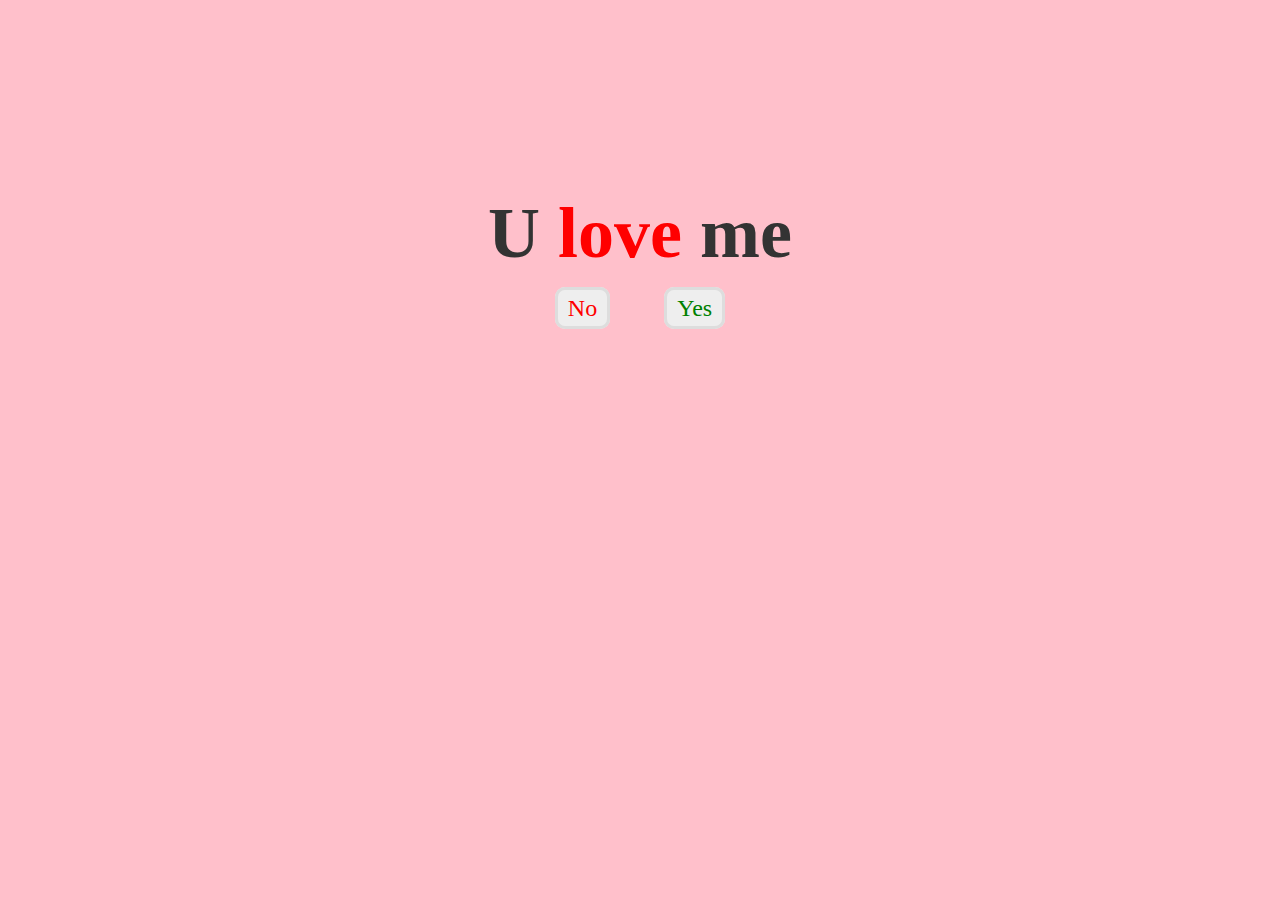
<file: index.html>
<!DOCTYPE html>
<html>
<head>
	<meta charset="utf-8">
	<meta http-equiv="X-UA-Compatible" content="IE=edge">
	<title>Love Expression</title>
	<link rel="stylesheet" href="style.css">
</head>
<body>
	<div class="container">
		<div class="love">
			<h2>U <span>love</span> me</h2>
			<a id="no" href="no.html">No</a>
			<a id="yes" href="yes.html">Yes</a>
		</div>
	</div>
</body>
</html>
</file>
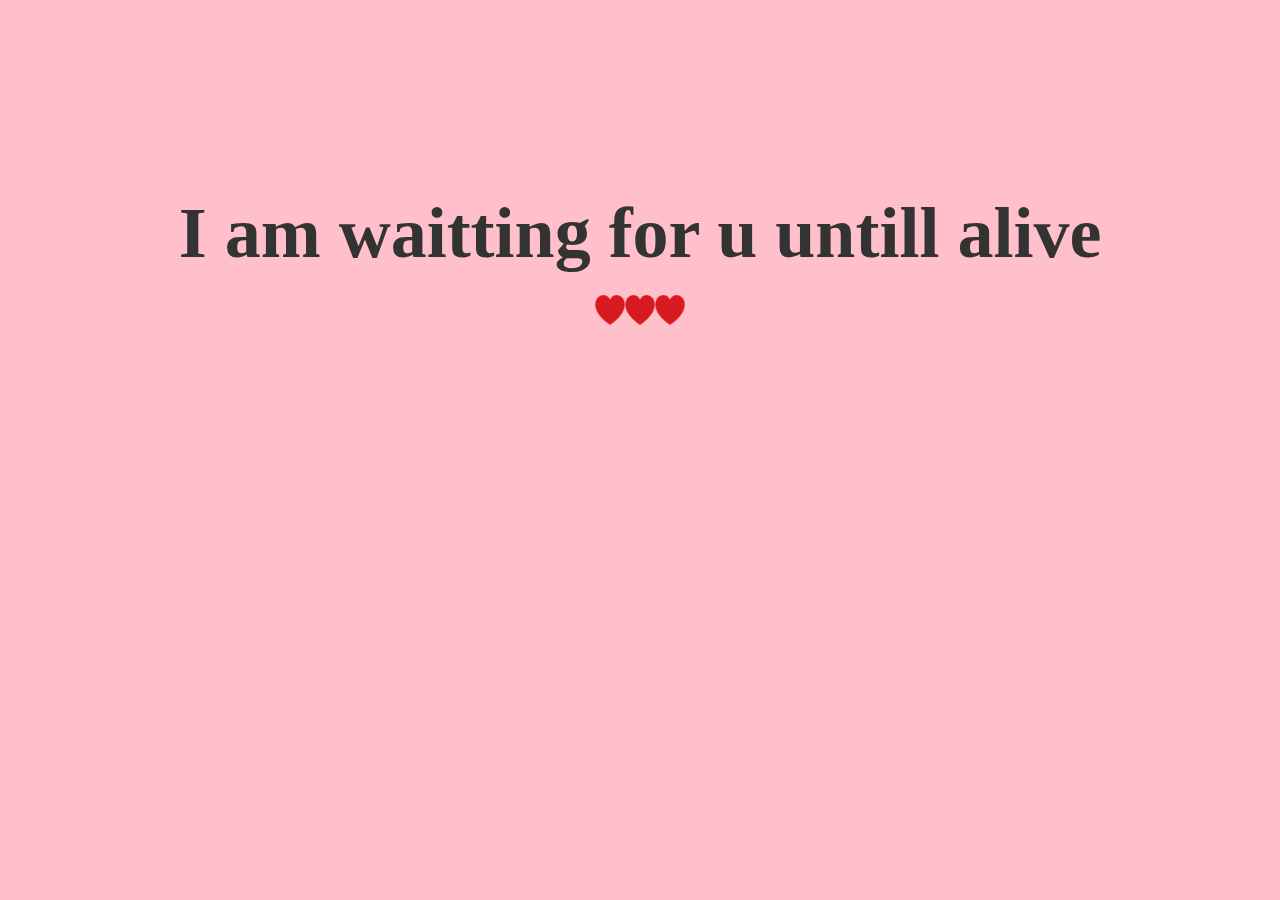
<file: no.html>
<!DOCTYPE html>
<html>
<head>
	<meta charset="utf-8">
	<meta http-equiv="X-UA-Compatible" content="IE=edge">
	<title>No mood</title>
	<link rel="stylesheet" href="style.css">
</head>
<body>
	<div class="container">
		<div class="yes">
			<h2>I am waitting for u untill alive</h2>
			<img src="kisspng-love-heart-love-heart-romance-clip-art-picture-of-red-heart-5aaeb718420cb8.8640685015213995762706.png" alt=""><img src="kisspng-love-heart-love-heart-romance-clip-art-picture-of-red-heart-5aaeb718420cb8.8640685015213995762706.png" alt=""><img src="kisspng-love-heart-love-heart-romance-clip-art-picture-of-red-heart-5aaeb718420cb8.8640685015213995762706.png" alt="">
		</div>
	</div>
</body>
</html>
</file>
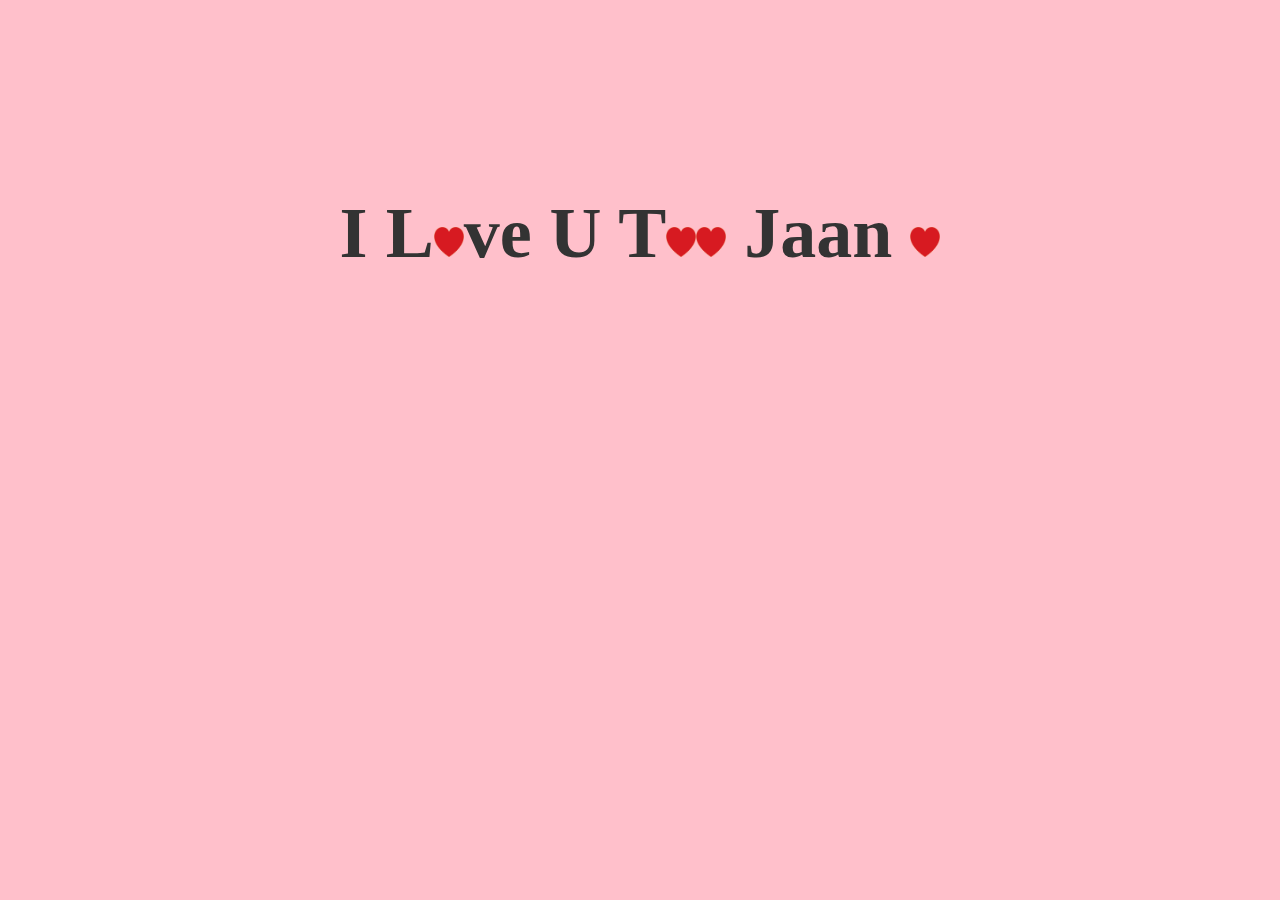
<file: yes.html>
<!DOCTYPE html>
<html>
<head>
	<meta charset="utf-8">
	<meta http-equiv="X-UA-Compatible" content="IE=edge">
	<title>Yes mood</title>
	<link rel="stylesheet" href="style.css">
</head>
<body>
	<div class="container">
		<div class="yes">
			<h2>I L<img src="kisspng-love-heart-love-heart-romance-clip-art-picture-of-red-heart-5aaeb718420cb8.8640685015213995762706.png" alt="">ve U T<img src="kisspng-love-heart-love-heart-romance-clip-art-picture-of-red-heart-5aaeb718420cb8.8640685015213995762706.png" alt=""><img src="kisspng-love-heart-love-heart-romance-clip-art-picture-of-red-heart-5aaeb718420cb8.8640685015213995762706.png" alt=""> Jaan <img src="kisspng-love-heart-love-heart-romance-clip-art-picture-of-red-heart-5aaeb718420cb8.8640685015213995762706.png" alt=""></h2>

		</div>
	</div>
</body>
</html>
</file>
<file: style.css>
*{
	padding: 0;
	margin: 0;
	outline:0;
}
.container{
	height: 100vh;
	width: 100vw;
	text-align:center;
	color:#333;
	background: pink;

}
.love,.yes,.no{padding-top: 15%;
		
		}
.love span{color:red;}
h2{font-size: 72px;margin-bottom: 20px;}
a{font-size: 24px;text-decoration: none;padding: 5px 10px;
	margin-top: 20px;border:3px solid #ddd; border-radius: 10px;}
#no{color:red; background: #eee;margin-right: 50px;}
#yes{color:green;background: #eee;}

.yes img{
	height: 30px;
	width: 30px;
	animation: image 4s linear infinite;
}
@keyframes image{
	0%{transform: scale(.5);}
	50%{transform: scale(1.5);}
	100%{transform: scale(.5);}
}
</file>
